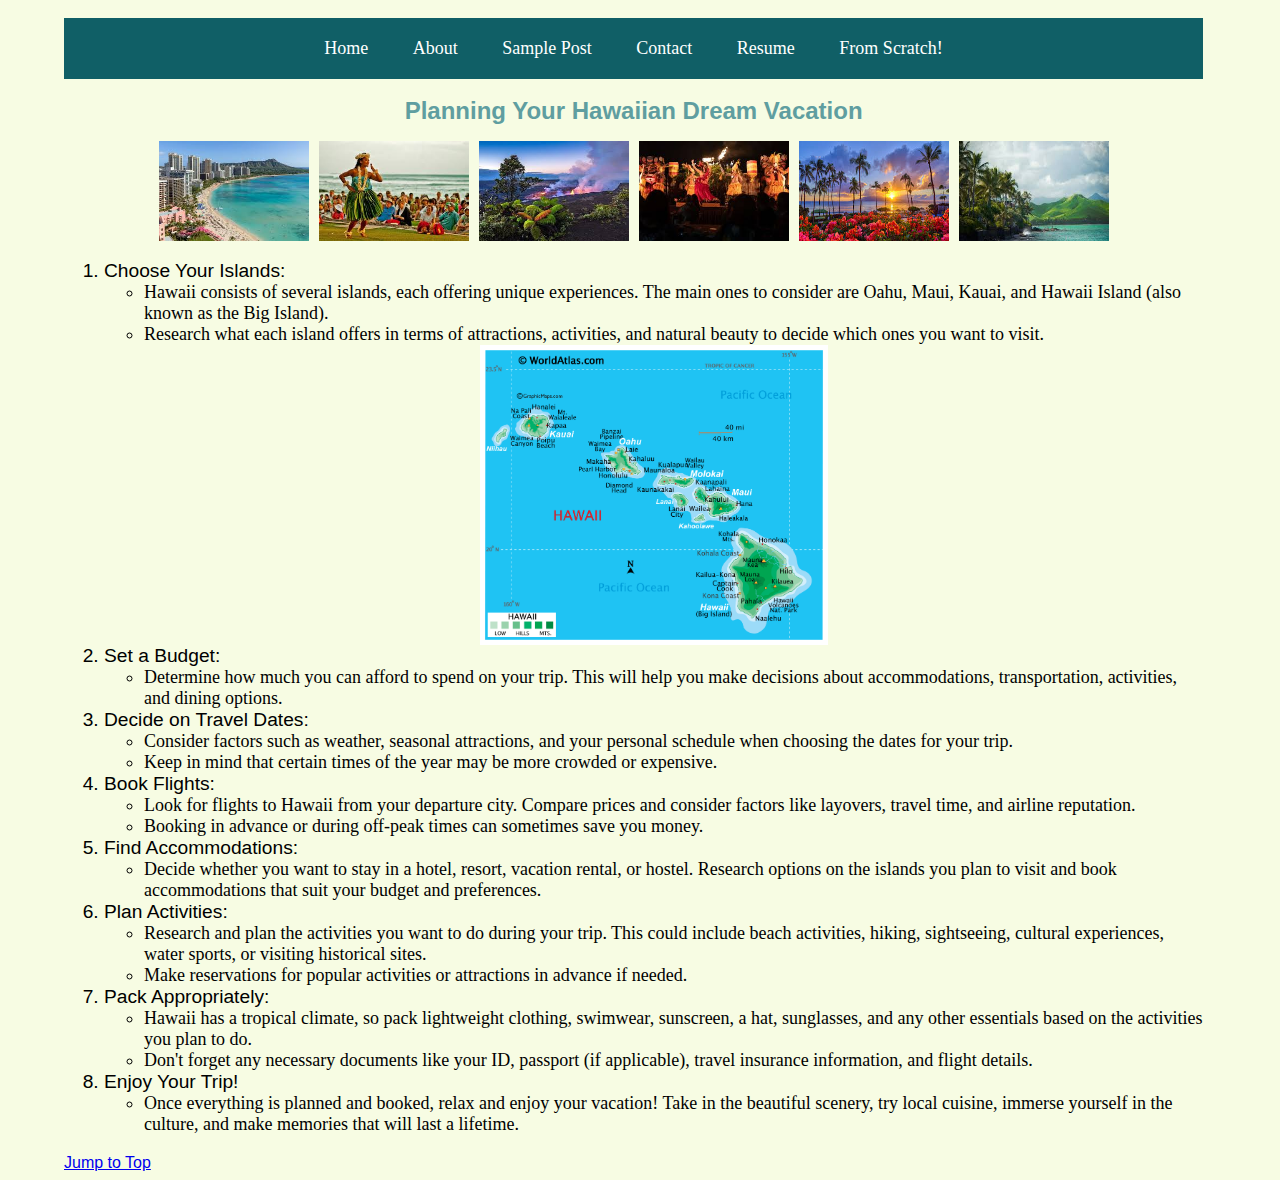
<file: blank.html>
<!DOCTYPE html>
<html>
    <link href="css/blankstyles.css" rel="stylesheet" />
<head>
    <meta>
</head>
<style>
    body{
        background-color: rgb(247, 252, 227); }
        ol{font-family:'Gill Sans', 'Gill Sans MT', Calibri, 'Trebuchet MS', sans-serif; font-size:larger;}
        ul{font-family: 'Times New Roman', Times, serif; font-size: large;}
</style>



<body>
   
<nav>
    <ul>
        <li class="nav-page"><a class="nav-link px-lg-3 py-3 py-lg-4" href="index.html">Home</a></li>
        <li class="nav-page"><a class="nav-link px-lg-3 py-3 py-lg-4" href="about.html">About</a></li>
        <li class="nav-page"><a class="nav-link px-lg-3 py-3 py-lg-4" href="post.html">Sample Post</a></li>
        <li class="nav-page"><a class="nav-link px-lg-3 py-3 py-lg-4" href="contact.html">Contact</a></li>
        <li class="nav-page"><a class="nav-link px-lg-3 py-3 py-lg-4" href="resume.html">Resume</a></li>
        <li class="nav-item"><a class="nav-link px-lg-3 py-3 py-lg-4" href="blank.html">From Scratch!</a></li>
    </ul>        
   
    <div> </div>
</nav>
<div id="top"></div>
<h1 style="font-family:'Gill Sans', 'Gill Sans MT', Calibri, 'Trebuchet MS', sans-serif" style="font-size: xx-large;">Planning Your Hawaiian Dream Vacation</h1>
       
<div class="photogroup"><img class= dance src="assets/img/city.jpeg"><img class="dance" src="assets/img/dancing.jpeg"><img class=volcano src="assets/img/valcano.jpeg"><img class= luau src="assets/img/luau.jpeg"><img class="flowers" src="assets/img/flowers.jpeg"><img class="view" src="assets/img/view.jpeg"></div>
<ol>
    <li> Choose Your Islands:
        <ul>
            <li>Hawaii consists of several islands, each offering unique experiences. The main ones to consider are Oahu, Maui, Kauai, and Hawaii Island (also known as the Big Island).</li>
            <li>Research what each island offers in terms of attractions, activities, and natural beauty to decide which ones you want to visit.</li>
        </ul>
    </li>

    <div><img class="himap" src="./assets/img/hi-01.jpg" alt="Hawaii Islands Map" height="300" ></div>

    <li>Set a Budget:</li>    
         <ul>
            <li> Determine how much you can afford to spend on your trip. This will help you make decisions about accommodations, transportation, activities, and dining options.</li>
        </ul>
    <li>Decide on Travel Dates:</li>
        <ul>
            <li>Consider factors such as weather, seasonal attractions, and your personal schedule when choosing the dates for your trip. </li>
            <li>Keep in mind that certain times of the year may be more crowded or expensive.</li>
        </ul>

        <div class='tableauPlaceholder' id='viz1713596759851' style='position: relative'><noscript><a href='#'><img alt='Hawaii Tourism by Market  2016 - 2018 (Arrivals by Air) ' src='https:&#47;&#47;public.tableau.com&#47;static&#47;images&#47;Ha&#47;HawaiiiTourism2016-2018&#47;Dashboard-HI&#47;1_rss.png' style='border: none' /></a></noscript><object class='tableauViz'  style='display:none;'><param name='host_url' value='https%3A%2F%2Fpublic.tableau.com%2F' /> <param name='embed_code_version' value='3' /> <param name='site_root' value='' /><param name='name' value='HawaiiiTourism2016-2018&#47;Dashboard-HI' /><param name='tabs' value='no' /><param name='toolbar' value='yes' /><param name='static_image' value='https:&#47;&#47;public.tableau.com&#47;static&#47;images&#47;Ha&#47;HawaiiiTourism2016-2018&#47;Dashboard-HI&#47;1.png' /> <param name='animate_transition' value='yes' /><param name='display_static_image' value='yes' /><param name='display_spinner' value='yes' /><param name='display_overlay' value='yes' /><param name='display_count' value='yes' /><param name='language' value='en-US' /></object></div>                <script type='text/javascript'>                    var divElement = document.getElementById('viz1713596759851');                    var vizElement = divElement.getElementsByTagName('object')[0];                    vizElement.style.width='1016px';vizElement.style.height='991px';                    var scriptElement = document.createElement('script');                    scriptElement.src = 'https://public.tableau.com/javascripts/api/viz_v1.js';                    vizElement.parentNode.insertBefore(scriptElement, vizElement);                </script>


    <li>Book Flights:</li>
        <ul>
            <li>Look for flights to Hawaii from your departure city. Compare prices and consider factors like layovers, travel time, and airline reputation.</li>
            <li>Booking in advance or during off-peak times can sometimes save you money.</li>
        </ul>
    <li>Find Accommodations:</li>
        <ul>
            <li>Decide whether you want to stay in a hotel, resort, vacation rental, or hostel. Research options on the islands you plan to visit and book accommodations that suit your budget and preferences.</li>           
        </ul>
    <li>Plan Activities:</li>
        <ul>
            <li>Research and plan the activities you want to do during your trip. This could include beach activities, hiking, sightseeing, cultural experiences, water sports, or visiting historical sites.</li>
            <li>Make reservations for popular activities or attractions in advance if needed.</li>
        </ul>
    <li>Pack Appropriately: </li>
        <ul>
            <li>Hawaii has a tropical climate, so pack lightweight clothing, swimwear, sunscreen, a hat, sunglasses, and any other essentials based on the activities you plan to do.</li>
            <li>Don't forget any necessary documents like your ID, passport (if applicable), travel insurance information, and flight details.</li>
        </ul>
    <li>Enjoy Your Trip!</li>
        <ul>
            <li>Once everything is planned and booked, relax and enjoy your vacation! Take in the beautiful scenery, try local cuisine, immerse yourself in the culture, and make memories that will last a lifetime.</li>
        </ul>
    
</ol>
 


<a href="#top" id="jumptotop">Jump to Top</a>

</body>


</html>
</file>
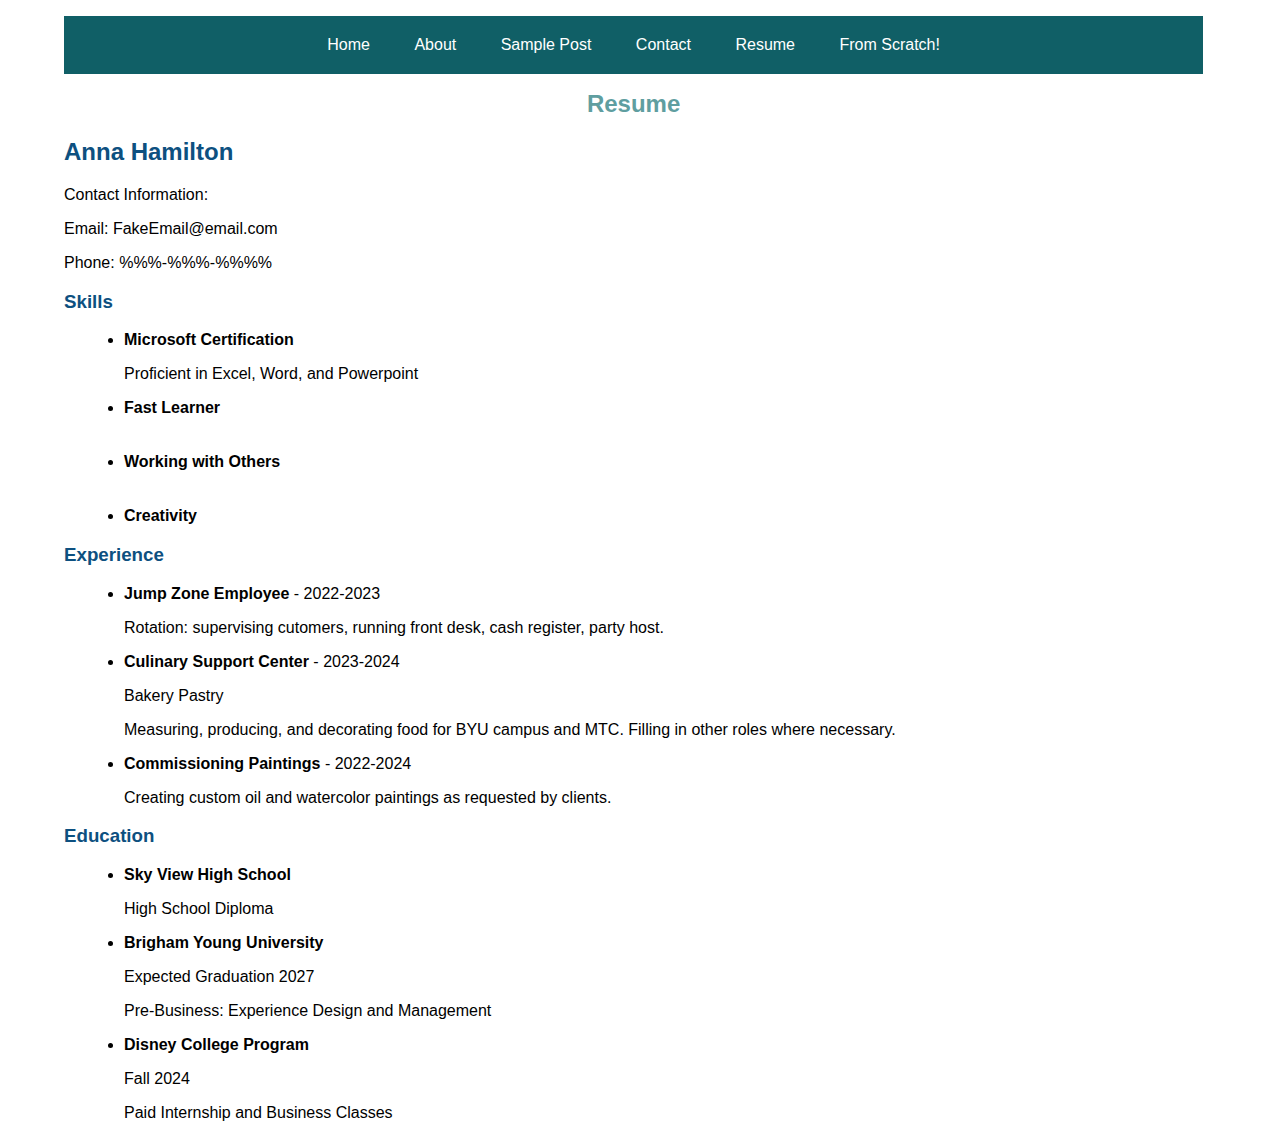
<file: resume.html>
<!DOCTYPE html>
<html lang="en">
    <link href="css/blankstyles.css" rel="stylesheet" />
<head>
    <meta charset="UTF-8">
    <meta name="viewport" content="width=device-width, initial-scale=1.0">
    <title>Resume</title>
   
</head>

<body>

    <nav>
        <ul>
            <li class="nav-page"><a class="nav-link px-lg-3 py-3 py-lg-4" href="index.html">Home</a></li>
            <li class="nav-page"><a class="nav-link px-lg-3 py-3 py-lg-4" href="about.html">About</a></li>
            <li class="nav-page"><a class="nav-link px-lg-3 py-3 py-lg-4" href="post.html">Sample Post</a></li>
            <li class="nav-page"><a class="nav-link px-lg-3 py-3 py-lg-4" href="contact.html">Contact</a></li>
            <li class="nav-page"><a class="nav-link px-lg-3 py-3 py-lg-4" href="resume.html">Resume</a></li>
            <li class="nav-item"><a class="nav-link px-lg-3 py-3 py-lg-4" href="blank.html">From Scratch!</a></li>
        </ul>
    </nav>

    <h1>Resume</h1>

    <h2>Anna Hamilton</h2>

    <div class="contact-info">
        <p>Contact Information:</p>
        <p>Email: FakeEmail@email.com</p>
        <p>Phone: %%%-%%%-%%%%</p>
    </div>

    <h3>Skills</h3>
    <ul>
        <li class="skills">
            <strong>Microsoft Certification</strong>
            <p>Proficient in Excel, Word, and Powerpoint</p>
        </li>
        <li class="skills">
            <strong>Fast Learner</strong> 
        </li>
      <br></br>
        <li class ="skills">
            <strong>Working with Others</strong>
        </li>
        <br></br>
        <li class="skills">
            <strong>Creativity</strong>
        </li>
    </ul>
    <h3>Experience</h3>
    <ul>
        <li class="job">
            <strong>Jump Zone Employee</strong> - 2022-2023
            <p>Rotation: supervising cutomers, running front desk, cash register, party host.</p>
        </li>
        <li class="job">
            <strong>Culinary Support Center</strong> - 2023-2024
            <p>Bakery Pastry</p>
            <p>Measuring, producing, and decorating food for BYU campus and MTC. Filling in other roles where necessary.</p>
        </li>
        <li  class="job">
            <strong>Commissioning Paintings</strong> - 2022-2024
            <p>Creating custom oil and watercolor paintings as requested by clients.</p>
        </li>
    </ul>

    <h3>Education</h3>
    <ul>
        <li class="education">
            <strong>Sky View High School</strong>
            <p>High School Diploma</p>
        </li>
        <li class="education">
            <strong>Brigham Young University</strong>
            <p>Expected Graduation 2027</p>
            <p>Pre-Business: Experience Design and Management</p>
        </li>
        <li class="education">
            <strong>Disney College Program</strong>
            <p>Fall 2024</p>
            <p>Paid Internship and Business Classes</p>
        </li>
    </ul>

</body>

</html>
</file>
<file: css/blankstyles.css>
body {
    font-family: Arial, sans-serif;
    margin-top: 10px; /* Adjust margin as needed */
    margin-left: 5%;
    margin-right: 6%;

}
    h1 {
    text-align: center;
    color: rgb(13, 80, 128);
}
    h2 {
    color: rgb(13, 80, 128);
}
    h3 {
    color: rgb(13, 80, 128); 
}
    .skills {
    margin-left: 20px; 
}
    .job {
    margin-left: 20px; 
}
    .education {
    margin-left: 20px; 
}
/* Styles for the navigation bar */
    nav {
        font-family:' MS', 'Lucida Sans Unicode', 'Lucida Grande', 'Lucida Sans', Arial, sans-serif;
    background-color:rgb(16, 95, 102);
    color: white;
    margin-left: auto;
}
    nav ul {
    list-style-type: none;
    
    padding: 10px;
    text-align: center;
    height: ;
}
    nav li {
    display: inline;
}
    nav a {
    display: inline-block;
    padding: 10px 20px;
    color: white;
    text-decoration: none;
}
    nav a:hover {
    background-color: #4e9a96;
}
/* styles for teh hawaii from scratch page */

.tableauPlaceholder{
    position: relative;
    margin-left: auto;
    margin-right: auto; 
}
h1{
    font-size: x-large;
    font-family:'Franklin Gothic Medium', 'Arial Narrow', Arial, sans-serif;
    font: 300;
    text-align: center;
    text-decoration-color: darkgreen;
    color: cadetblue;
}
.himap{
    position: relative;
    display: flex;
    align-items: center;
    margin-right:auto;
    margin-left: auto;}
.photogroup{
    position: relative;
    display:flex;
    flex-wrap: wrap;
    justify-content: center;
    align-items: center;
    gap: 10px;

}
.city{
    height: 100px;
    width: 150px;
}
.dance{
    height: 100px;
    width: 150px;
}
.volcano{
    height:100px;
    width: 150px;
}
.flowers{
    height:100px;
    width: 150px;
}
.luau{
    height: 100px;
    width: 150px;
}
.view{
    height: 100px;
    width: 150px;
}
</file>
